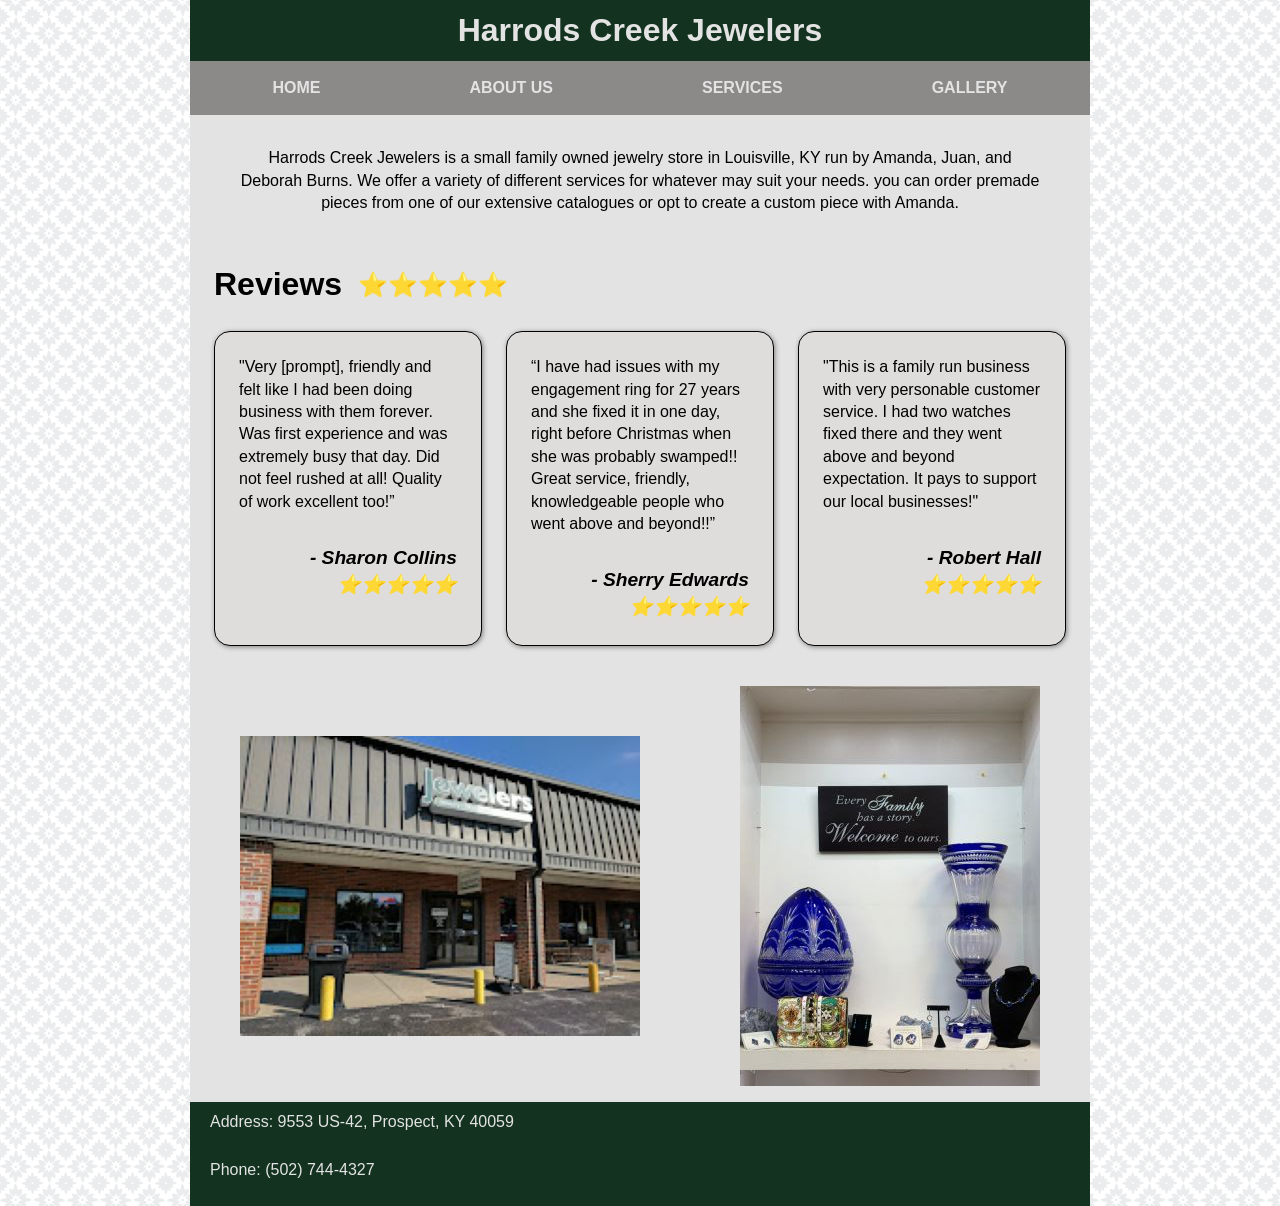
<file: index.html>
<!DOCTYPE html>
<html lang="en">
<head>
  <meta charset="UTF-8">
  <meta name="viewport" content="width=device-width, initial-scale=1.0">
  <title>Harrods Creek Jewelers</title>
  <link rel="stylesheet" href="reset.css">
  <link rel="stylesheet" href="main.css">
</head>
<body>
  <div class="wrapper">
    
      <header>
        <h1> Harrods Creek Jewelers </h1>
      </header>

      <nav>
        <ul>
          <li><a href="index.html">Home</a></li>
          <li><a href="about.html">About Us</a></li>
          <li><a href="services.html">Services</a></li>
          <li><a href="gallery.html">Gallery</a></li>
        </ul>
      </nav>
    

    <main>

        <div class="opening">
          <p> Harrods Creek Jewelers is a small family owned jewelry store in Louisville, KY run by Amanda, Juan, and Deborah Burns. We offer a variety of different services for whatever may suit your needs. you can order premade pieces from one of our extensive catalogues or opt to create a custom piece with Amanda. </p>
        </div>
      
        <h2 class="five-star">Reviews
          <span>
            &#11088&#11088&#11088&#11088&#11088
          </span>
        </h2>

      <section class="reviews">

        <div class="container">
          <p> "Very [prompt], friendly and felt like I had been doing business with them forever. Was first experience and was extremely busy that day. Did not feel rushed at all! Quality of work excellent too!” </p>
          <cite>
            <h3>
              - Sharon Collins 
              <span>&#11088&#11088&#11088&#11088&#11088</span>
            </h3>
          </cite>
          
        </div>

        <div class="container">
          <p>“I have had issues with my engagement ring for 27 years and she fixed it in one day, right before Christmas when she was probably swamped!! Great service, friendly, knowledgeable people who went above and beyond!!”</p>
          <cite>
            <h3>- Sherry Edwards 
              <span>&#11088&#11088&#11088&#11088&#11088
              </span>
            </h3>
          </cite>
          
        
        </div>

        <div class="container">
          <p>"This is a family run business with very personable customer service. I had two watches fixed there and they went above and beyond expectation. It pays to support our local businesses!"</p>
          <cite>
            <h3>- Robert Hall 
              <span>&#11088&#11088&#11088&#11088&#11088</span>
            </h3>
          </cite>
          
          
        </div>

      </section>

      <div class="hcj">
        <img src="Images/HCJ_Building.jpg" alt="Jewelry cases">

        <img src="Images/blue_glass.jpg" alt="Shelf with blue crystal on display">
      </div>

    </main>
    <footer>
      <small>
        <p> Address: 9553 US-42, Prospect, KY 40059</p>
        <p>Phone: (502) 744-4327 </p>
      </small>
    </footer>
  </div>

</body>
</html>
</file>
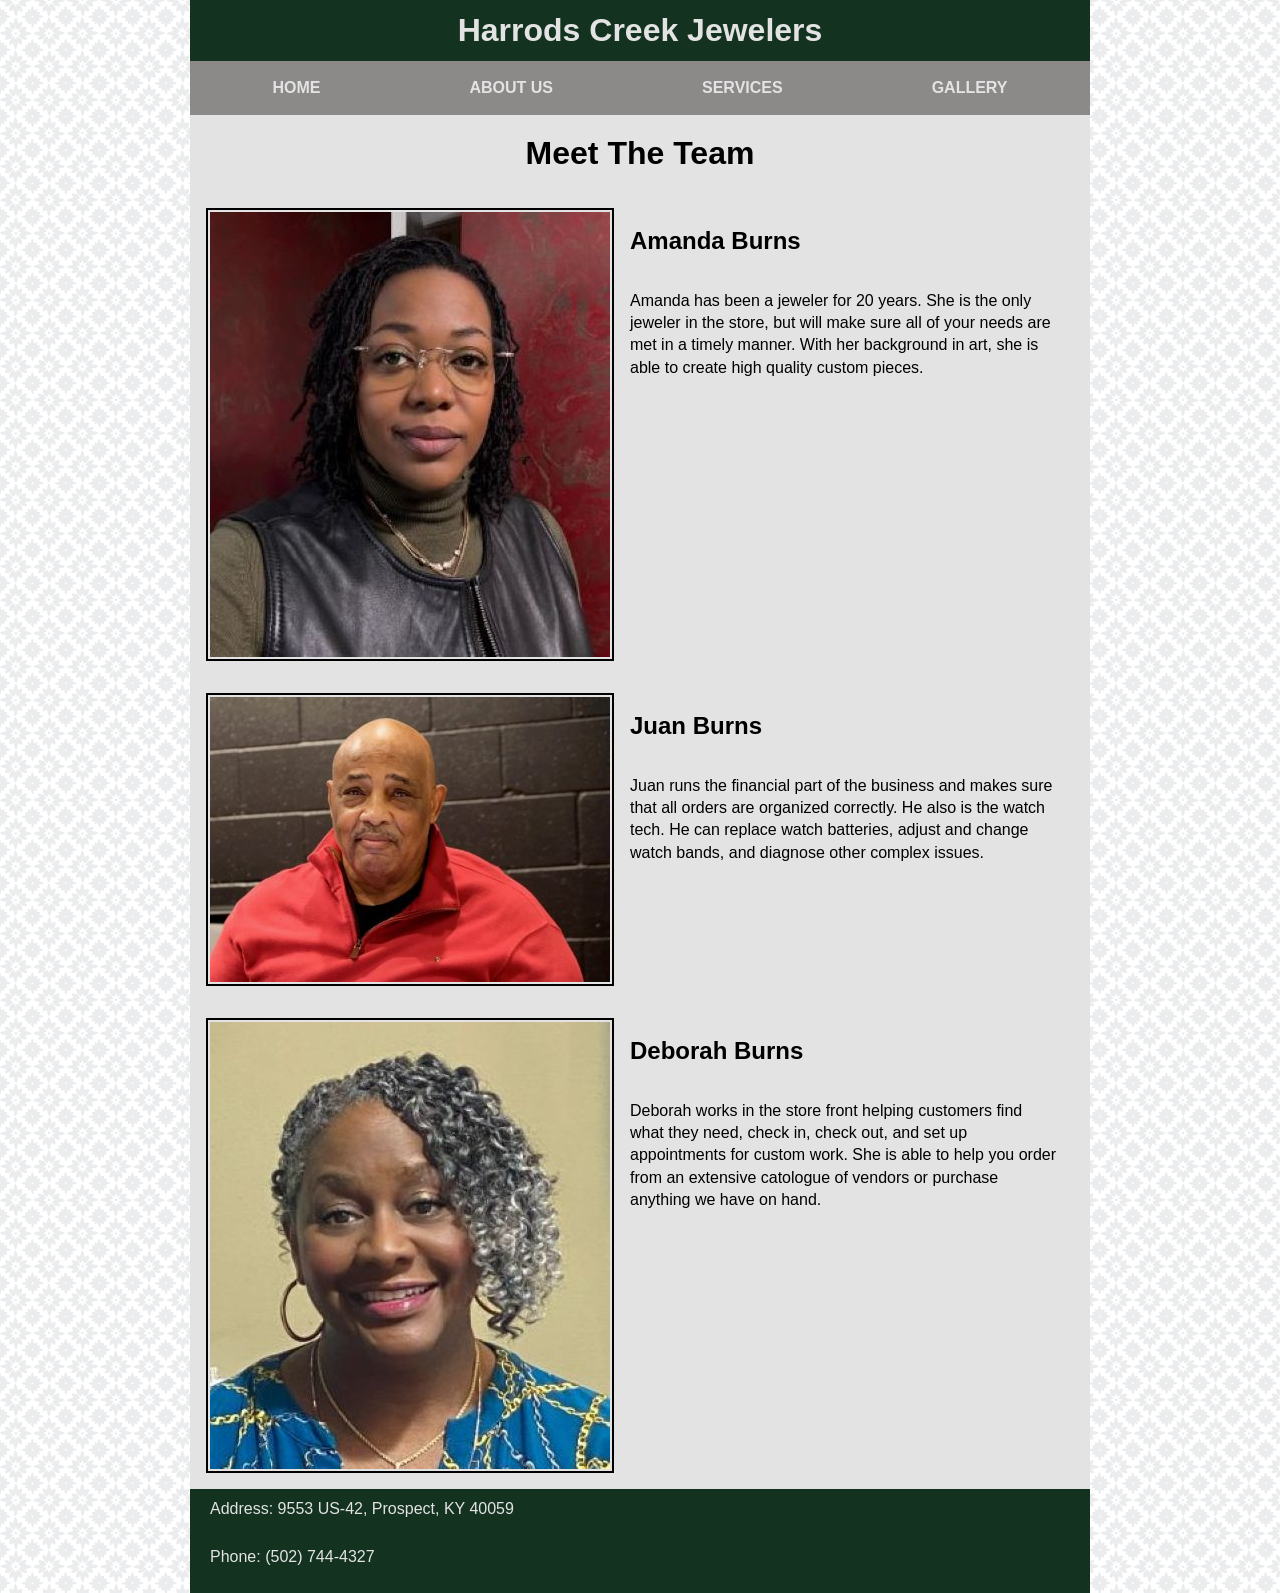
<file: about.html>
<!DOCTYPE html>
<html lang="en">
<head>
  <meta charset="UTF-8">
  <meta name="viewport" content="width=device-width, initial-scale=1.0">
  <title>Harrods Creek Jewelers</title>
  <link rel="stylesheet" href="reset.css">
  <link rel="stylesheet" href="main.css">
</head>
<body>
  <div class="wrapper">

    <header>
      <h1> Harrods Creek Jewelers </h1>
    </header>

    <nav>
      <ul>
        <li><a href="index.html">Home</a></li>
        <li><a href="about.html">About Us</a></li>
        <li><a href="services.html">Services</a></li>
        <li><a href="gallery.html">Gallery</a></li>
      </ul>
    </nav>

    <main>

      <h2>Meet The Team</h2>

      <section class="team">
        
          <img src="Images/Amanda.jpg" alt="Picture of Amanda Burns">
        
        <div>
          <h3>Amanda Burns</h3>
          <p> Amanda has been a jeweler for 20 years. She is the only jeweler in the store, but will make sure all of your needs are met in a timely manner. With her background in art, she is able to create high quality custom pieces.</p>
        </div>
      </section>

      <section class="team">
        
          <img src="Images/Juan.jpg" alt="Picture of Juan Burns">
        
        <div>
          <h3>Juan Burns</h3>
          <p> Juan runs the financial part of the business and makes sure that all orders are organized correctly. He also is the watch tech. He can replace watch batteries, adjust and change watch bands, and diagnose other complex issues.</p>
        </div>
      </section>

      <section class="team">
        
          <img src="Images/Deborah.jpg" alt="Picture of Deborah Burns">
        
        <div>
          <h3>Deborah Burns</h3>
          <p> Deborah works in the store front helping customers find what they need, check in, check out, and set up appointments for custom work. She is able to help you order from an extensive catologue of vendors or purchase anything we have on hand. </p>
        </div>
      </section>

    </main>

    <footer>
      <small>
        <p> Address: 9553 US-42, Prospect, KY 40059</p>
        <p>Phone: (502) 744-4327 </p>
      </small>
    </footer>
  </div>

</body>
</html>
</file>
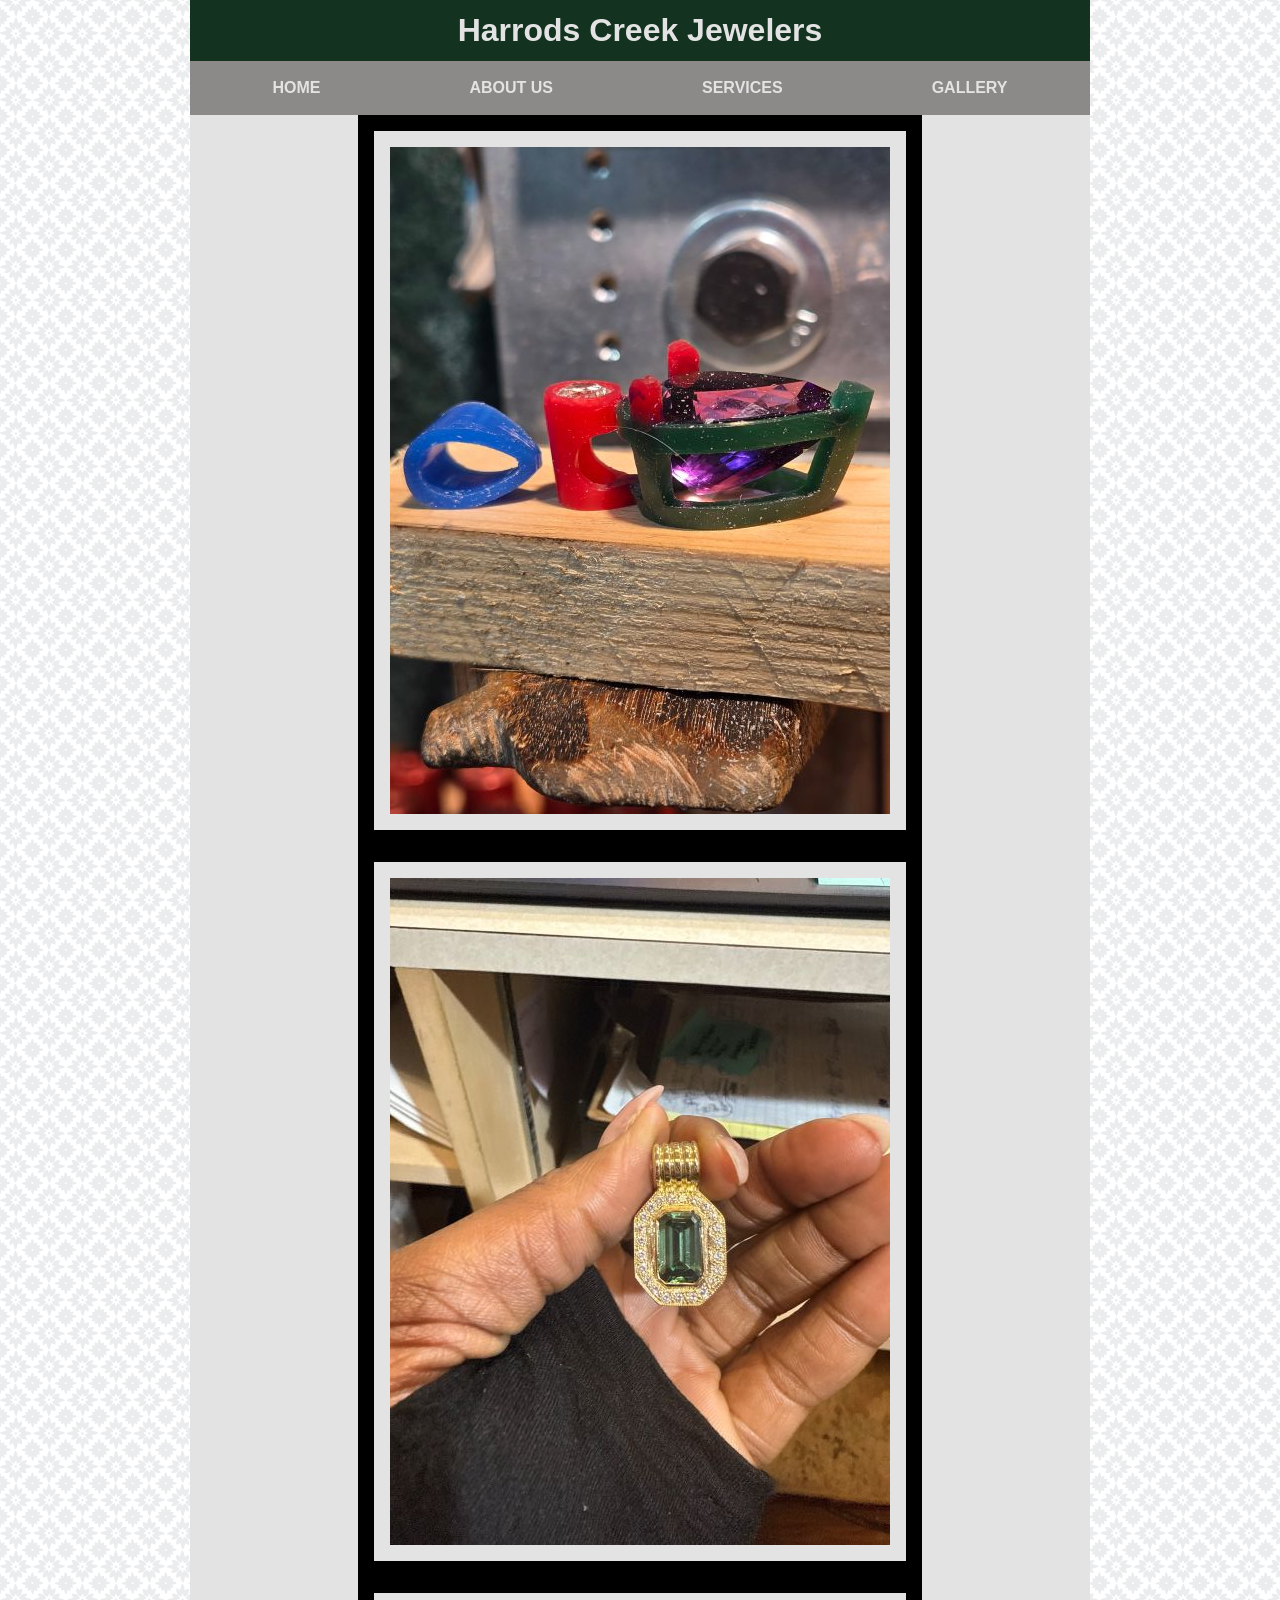
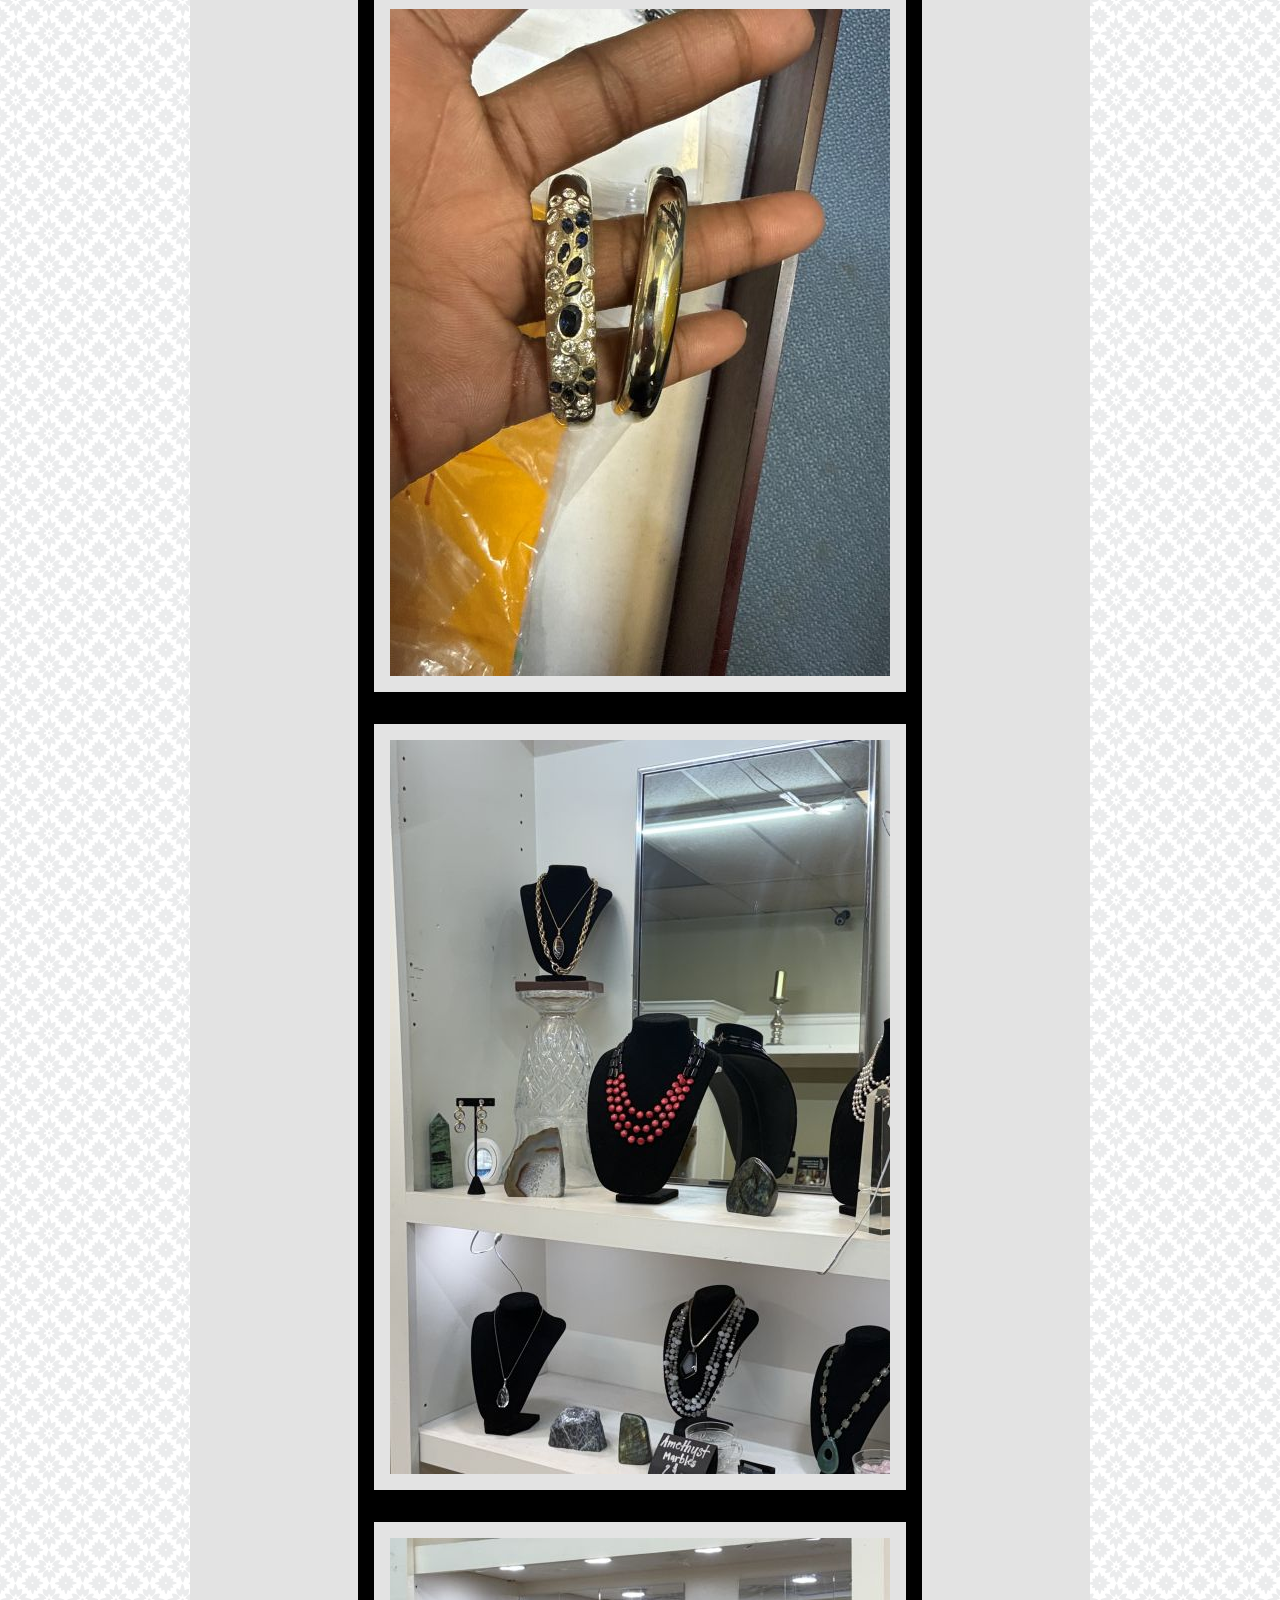
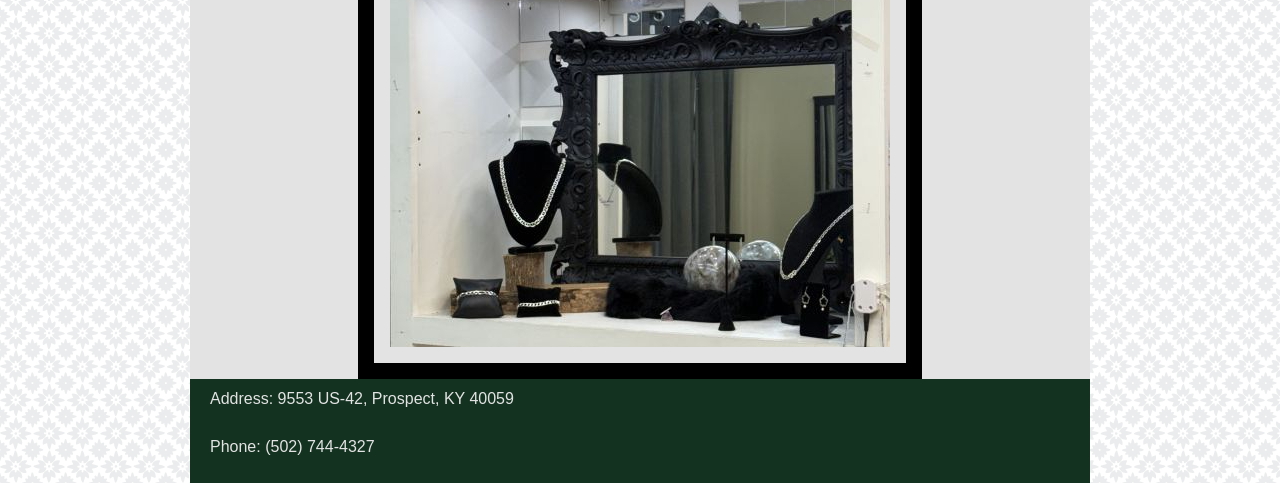
<file: gallery.html>
<!DOCTYPE html>
<html lang="en">
<head>
  <meta charset="UTF-8">
  <meta name="viewport" content="width=device-width, initial-scale=1.0">
  <title>Harrods Creek Jewelers</title>
  <link rel="stylesheet" href="reset.css">
  <link rel="stylesheet" href="main.css">
</head>
<body>
  <div class="wrapper">

    <header>
      <h1> Harrods Creek Jewelers </h1>
    </header>

    <nav>
      <ul>
        <li><a href="index.html">Home</a></li>
        <li><a href="about.html">About Us</a></li>
        <li><a href="services.html">Services</a></li>
        <li><a href="gallery.html">Gallery</a></li>
      </ul>
    </nav>


    <main>

      <div class="gallery">
        <img src="Images/custom_process1.jpg" alt="side view of the custom jewelry making process">
      </div>

      <div class="gallery">
        <img src="Images/custom_pendant.jpg" alt="custom pendant">
      </div>

      <div class="gallery">
        <img src="Images/custom_example.jpg" alt="custom gold earrings">
      </div>

      <div class="gallery">
        <img src="Images/red_necklace.jpg" alt="Shelf with Jewelry on display">
      </div>

      <div class="gallery">
        <img src="Images/silver_necklace.jpg" alt="Shelf with silver jewelry on display">
      </div>

    </main>
    <footer>
      <small>
        <p> Address: 9553 US-42, Prospect, KY 40059</p>
        <p>Phone: (502) 744-4327 </p>
      </small>
    </footer>
  </div>

</body>
</html>
</file>
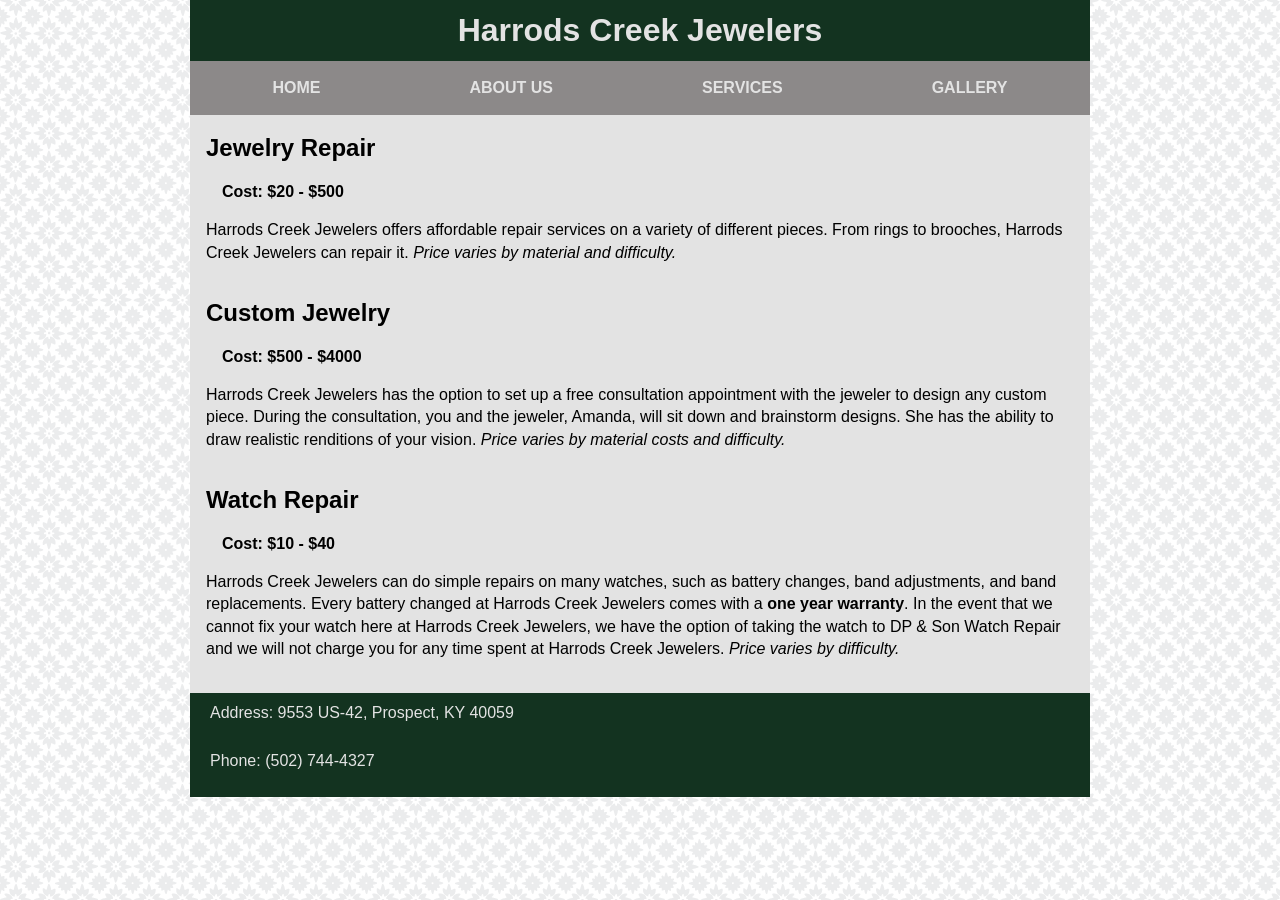
<file: services.html>
<!DOCTYPE html>
<html lang="en">
<head>
  <meta charset="UTF-8">
  <meta name="viewport" content="width=device-width, initial-scale=1.0">
  <title>Harrods Creek Jewelers</title>
  <link rel="stylesheet" href="reset.css">
  <link rel="stylesheet" href="main.css">
</head>
<body>
  <div class="wrapper">

    <header>
      <h1> Harrods Creek Jewelers </h1>
    </header>

    <nav>
      <ul>
        <li><a href="index.html">Home</a></li>
        <li><a href="about.html">About Us</a></li>
        <li><a href="services.html">Services</a></li>
        <li><a href="gallery.html">Gallery</a></li>
      </ul>
    </nav>


    <main>
      <section class="service">
        <h3> Jewelry Repair </h3>
        <h4>Cost: $20 - $500 </h4>
        <p> Harrods Creek Jewelers offers affordable repair services on a variety of different pieces. From rings to brooches, Harrods Creek Jewelers can repair it. <i>Price varies by material and difficulty.</i> </p>
      </section>

      <section class="service">
        <h3> Custom Jewelry </h3>
        <h4>Cost: $500 - $4000  </h4>
        <p> Harrods Creek Jewelers has the option to set up a free consultation appointment with the jeweler to design any custom piece. During the consultation, you and the jeweler, Amanda, will sit down and brainstorm designs. She has the ability to draw realistic renditions of your vision. <i>Price varies by material costs and difficulty.</i> </p>
      </section>

      <section class="service">
        <h3> Watch Repair </h3>
        <h4>Cost: $10 - $40 </h4>
        <p> Harrods Creek Jewelers can do simple repairs on many watches, such as battery changes, band adjustments, and band replacements. Every battery changed at Harrods Creek Jewelers comes with a <strong>one year warranty</strong>. In the event that we cannot fix your watch here at Harrods Creek Jewelers, we have the option of taking the watch to DP & Son Watch Repair and we will not charge you for any time spent at Harrods Creek Jewelers. <i>Price varies by difficulty.</i> </p>
      </section>

    </main>

    <footer>
      <small>
        <p> Address: 9553 US-42, Prospect, KY 40059</p>
        <p>Phone: (502) 744-4327 </p>
      </small>
    </footer>
  </div>

</body>
</html>
</file>
<file: main.css>
body {
  font-family: Verdana, Geneva, Tahoma, sans-serif;
  background-image: url(BKG_flower.png) ;
  line-height: 1.4;
}

.wrapper {
  background-color:#e3e3e3;
  max-width: 900px;
  margin: auto;
}

.wrapper p {
padding: 1rem;
 }

header { 
background-color: #133320 ;
text-align: center;
padding: .5rem;
}

header h1 {
  font-size: 2rem;
  color: #e3e3e3;
 }

h2 {
  font-size: 2rem;
  text-align: center;
  padding: 1rem;
}

h3 {
  font-size: 1.5rem;
  margin: 1rem;
}

 nav {
  background-color: #8c8989;
  text-transform: uppercase;
  border: .5rem solid  #8c8989
 }

 nav ul {
  display: flex;
  justify-content: space-around;
  flex-wrap: wrap;
 }

 nav li {
  list-style-type: none;
  padding: .5rem;
 }

 nav a {
  color: #e3e3e3;
  text-decoration: none;
  padding: 1rem 2rem;
  font-weight: bold;
  
 }

 nav a:hover {
  background-color: #6c6a6a;
  border-radius: .5rem;
 }

.opening {
  padding: 1rem 2rem;
  text-align: center;
}

.five-star {
  display: flex;
}

.five-star {
  text-align: left;
  padding: 0 1.5rem;
  align-items: center;
  gap: 1rem;
}

.five-star span {
  font-size: 1.5rem;
  align-items: center; 
}

 .reviews {
  display: grid;
  grid-template-columns: 1fr 1fr 1fr;
  gap: 1.5rem;
  padding: 1.5rem;
  background-color: #e3e3e3;
 }

 .container {
  border: 1px solid black;
  border-radius: 1rem;
  padding: .5rem;
  background-color: #dfdcdc;
  box-shadow: 1px 1px 5px gray;
 }

 .container h3 {
  font-style: oblique;
  font-size: 1.2rem;
 }

 cite {
  text-align: right;
 }

.hcj {
  display: flex;
}

 .hcj img {
  margin: auto;
  padding: 1rem;
 }

.team {
 display: flex;
 flex-direction: row;
 padding: 1rem;
}

.team img {
  display: grid;
  grid-template-columns: 1fr 1fr 1fr;
  margin: auto;
  padding: 2px;
  border: 2px solid black;

}

.service h4 {
  padding: 0 2rem;
}

 footer {
  background-color: #133320;
  padding: .25rem;
  color: #e3e3e3;
 }

 footer p {
  line-height:0;
 }

 img {
  max-width: 100%;
 }

 .gallery img {
  display: grid;
  margin: auto;
  justify-content: center;
  gap: 2rem;
  border: 1rem solid black;
  padding: 1rem;
 }
</file>
